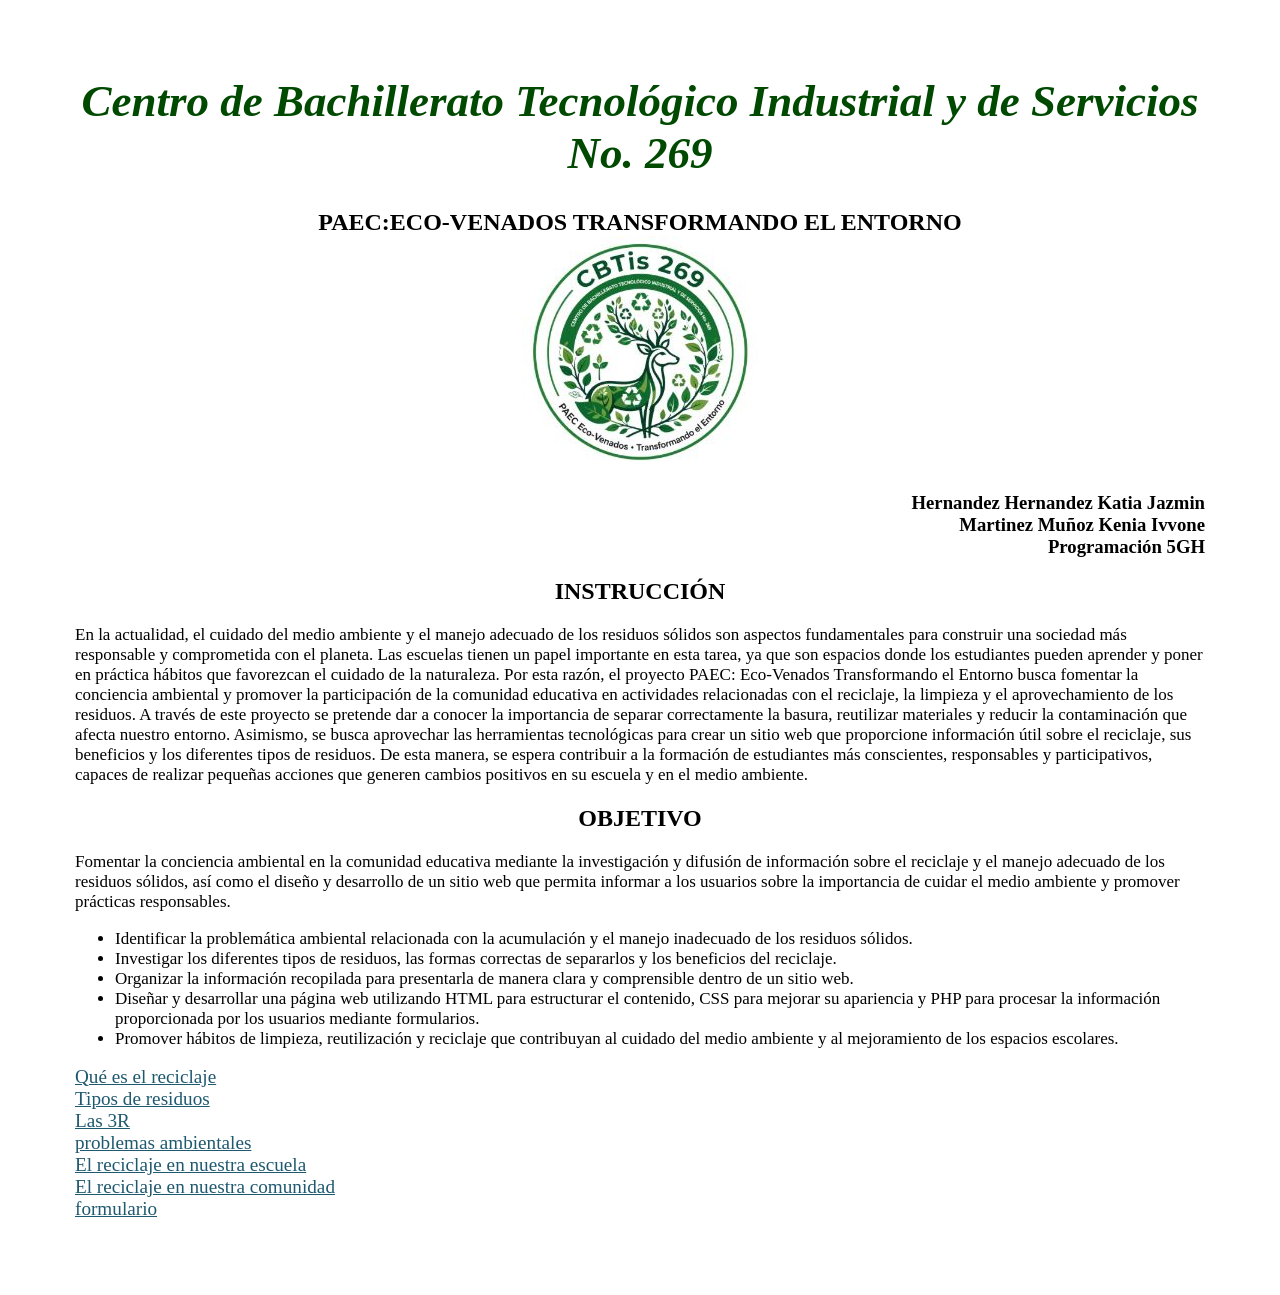
<file: index.html>
<!DOCTYPE html>
<html>
<head>
    <meta charset="UTF-8">
    <title>Document</title>
    <link rel="stylesheet" href="p.css">
</head>
<body>
    <h1>
        Centro de Bachillerato Tecnológico Industrial y de Servicios No. 269<br>
    </h1>
    <h2>
        paec:eco-venados transformando el entorno
        <br>
        <img src="logo.JPG" alt="logo del ctis y el paec" class="imgen">
    </h2>
    <h3>
        hernandez hernandez katia jazmin<br>
        martinez muñoz kenia ivvone<br>
        programación 5GH
    </h3>
    <h2>instrucción</h2>
    <p>
        En la actualidad, el cuidado del medio ambiente y el manejo adecuado de los residuos 
        sólidos son aspectos fundamentales para construir una sociedad más responsable y 
        comprometida con el planeta. Las escuelas tienen un papel importante en esta tarea, 
        ya que son espacios donde los estudiantes pueden aprender y poner en práctica hábitos que 
        favorezcan el cuidado de la naturaleza. Por esta razón, el proyecto PAEC: Eco-Venados 
        Transformando el Entorno busca fomentar la conciencia ambiental y promover la participación 
        de la comunidad educativa en actividades relacionadas con el reciclaje, la limpieza y el 
        aprovechamiento de los residuos.
        A través de este proyecto se pretende dar a conocer la importancia de separar correctamente 
        la basura, reutilizar materiales y reducir la contaminación que afecta nuestro entorno. 
        Asimismo, se busca aprovechar las herramientas tecnológicas para crear un sitio web que 
        proporcione información útil sobre el reciclaje, sus beneficios y los diferentes tipos de 
        residuos. De esta manera, se espera contribuir a la formación de estudiantes más 
        conscientes, responsables y participativos, capaces de realizar pequeñas acciones que 
        generen cambios positivos en su escuela y en el medio ambiente.
    </p>
    <h2>
        objetivo
    </h2>
<p>   
    Fomentar la conciencia ambiental en la comunidad educativa mediante la investigación y difusión de información sobre el reciclaje y el manejo adecuado de los residuos sólidos, así como el diseño y desarrollo de un sitio web que permita informar a los usuarios sobre la importancia de cuidar el medio ambiente y promover prácticas responsables.
    <ul>
    <li>Identificar la problemática ambiental relacionada con la acumulación y el manejo inadecuado de los residuos sólidos.</li>
    <li>Investigar los diferentes tipos de residuos, las formas correctas de separarlos y los beneficios del reciclaje.</li>
    <li>Organizar la información recopilada para presentarla de manera clara y comprensible dentro de un sitio web.</li>
    <li>Diseñar y desarrollar una página web utilizando HTML para estructurar el contenido, CSS para mejorar su apariencia y PHP para procesar la información proporcionada por los usuarios mediante formularios.</li>
    <li>Promover hábitos de limpieza, reutilización y reciclaje que contribuyan al cuidado del medio ambiente y al mejoramiento de los espacios escolares.</li>
    </ul>
</p>

    <a href="que_es_el_resiclaje.html">Qué es el reciclaje</a><br>
    <a href="tipos_de_residuo.html">Tipos de residuos</a><br>
    <a href="las_3R.html">Las 3R</a><br>
    <a href="problema_ambiental.html">problemas ambientales</a><br>
    <a href="el_resiclaje_en_nuestara_escuela.html">El reciclaje en nuestra escuela</a><br>
    <a href="el_resiclaje_en_nuestara_comunidad.html">El reciclaje en nuestra comunidad</a><br>
    <a href="formulario.html">formulario</a>

</body>
</html>
</file>
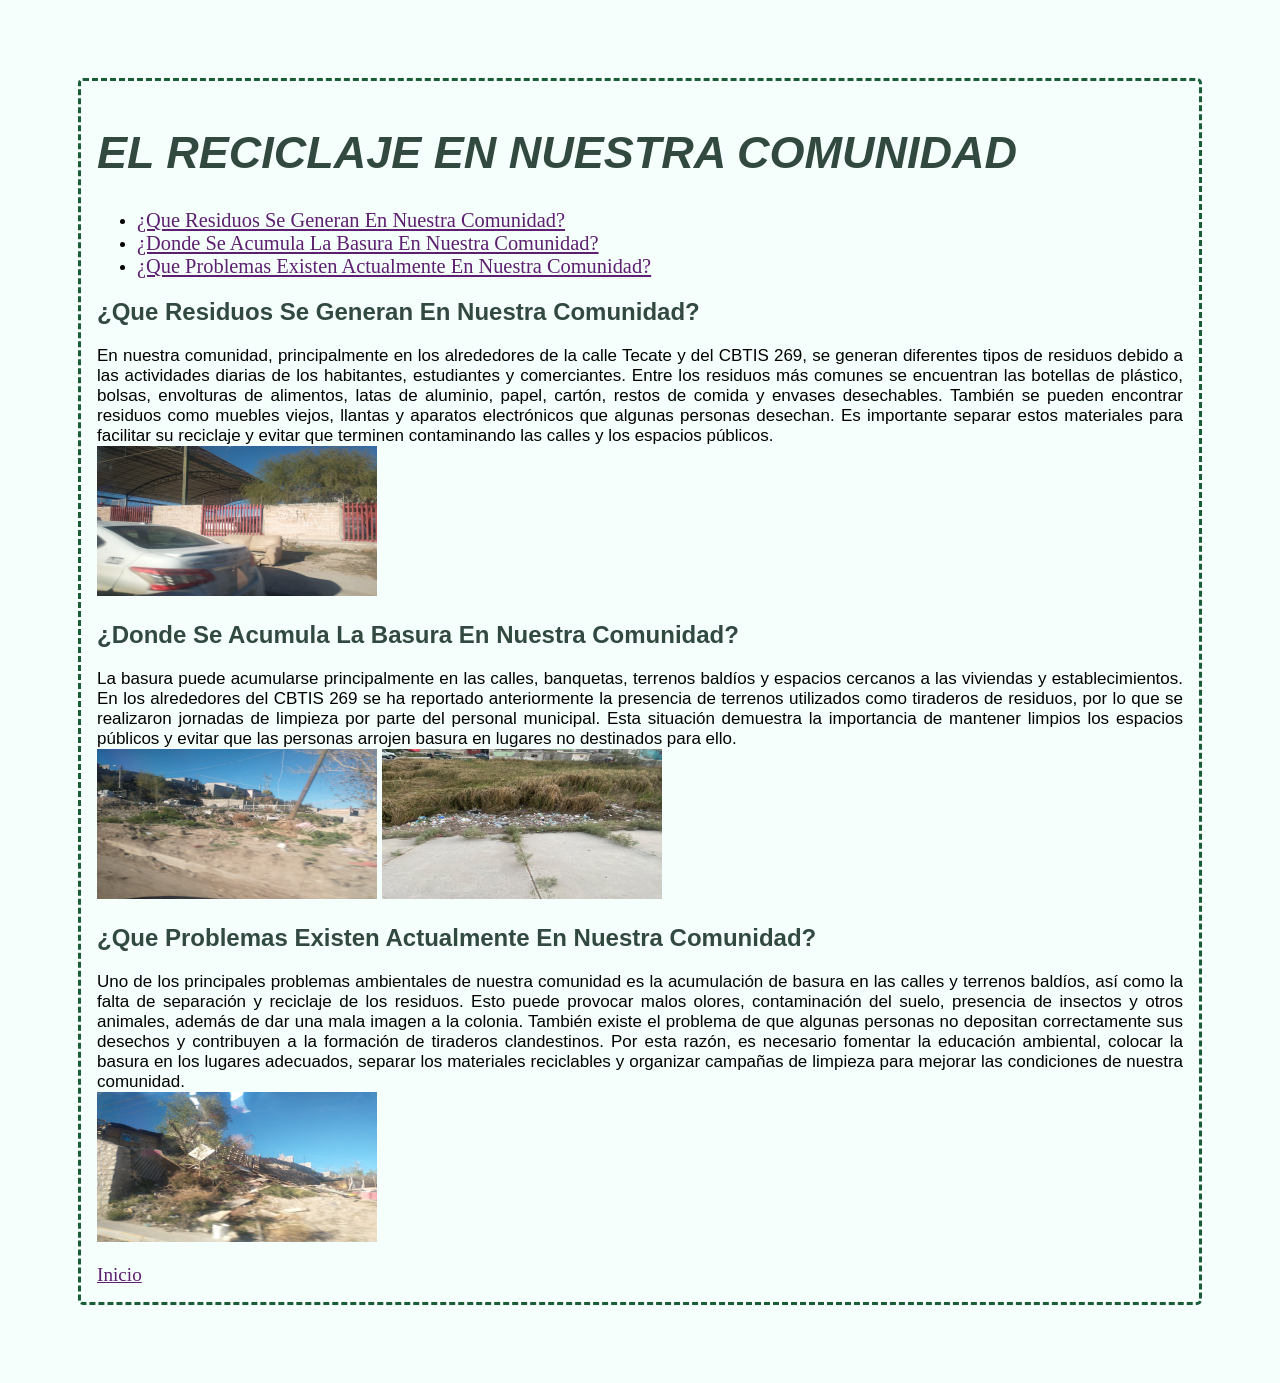
<file: el_resiclaje_en_nuestara_comunidad.html>
<!DOCTYPE html>
<html>
<head>
    <meta charset="UTF-8">
    <title>Document</title>
    <link rel="stylesheet" href="est.css">
</head>
<body>
    <h1>
        el reciclaje en nuestra comunidad
    </h1>
    <ul>
    <li><a href="#¿que residuos se generan en nuestra comunidad?">¿que residuos se generan en nuestra comunidad?</a></li>
    <li><a href="#¿donde se acumula la basura en nuestra comunidad?">¿donde se acumula la basura en nuestra comunidad?</a></li>
    <li><a href="#¿que problemas existen actualmente en nuestra comunidad?">¿que problemas existen actualmente en nuestra comunidad?</a></li>
    </ul>
    <a name="¿que residuos se generan en nuestra comunidad?"></a> 

    <h2>
        ¿que residuos se generan en nuestra comunidad?
    </h2>
    <p>
        En nuestra comunidad, principalmente en los alrededores de la calle Tecate y 
        del CBTIS 269, se generan diferentes tipos de residuos debido a las actividades 
        diarias de los habitantes, estudiantes y comerciantes. Entre los residuos más comunes 
        se encuentran las botellas de plástico, bolsas, envolturas de alimentos, latas de aluminio, 
        papel, cartón, restos de comida y envases desechables. También se pueden encontrar residuos 
        como muebles viejos, llantas y aparatos electrónicos que algunas personas desechan. Es 
        importante separar estos materiales para facilitar su reciclaje y evitar que terminen 
        contaminando las calles y los espacios públicos.<br>
        <img src="e.jpeg" alt="foto de un sillon tirado alado del DGTI" class="escuela">
    </p>
    <a name="¿donde se acumula la basura en nuestra comunidad?"></a> 
    <h2>
        ¿donde se acumula la basura en nuestra comunidad?
    </h2>
    <p>
        La basura puede acumularse principalmente en las calles, banquetas, terrenos baldíos y 
        espacios cercanos a las viviendas y establecimientos. En los alrededores del CBTIS 269 se 
        ha reportado anteriormente la presencia de terrenos utilizados como tiraderos de residuos, por 
        lo que se realizaron jornadas de limpieza por parte del personal municipal. Esta situación 
        demuestra la importancia de mantener limpios los espacios públicos y evitar que las personas 
        arrojen basura en lugares no destinados para ello.<br>
        <img src="c.jpeg" alt="calle de subida al CBTIS" class="calle">
        <img src="monte.jpeg" alt="calle llena de monte y basura" class="calle">
    </p>
    <a name="¿que problemas existen actualmente en nuestra comunidad?"></a> 
    <h2>
        ¿que problemas existen actualmente en nuestra comunidad?
    </h2>
    <p>
        Uno de los principales problemas ambientales de nuestra comunidad es la acumulación de 
        basura en las calles y terrenos baldíos, así como la falta de separación y reciclaje de los 
        residuos. Esto puede provocar malos olores, contaminación del suelo, presencia de insectos y 
        otros animales, además de dar una mala imagen a la colonia. También existe el problema de que 
        algunas personas no depositan correctamente sus desechos y contribuyen a la formación de 
        tiraderos clandestinos. Por esta razón, es necesario fomentar la educación ambiental, colocar 
        la basura en los lugares adecuados, separar los materiales reciclables y organizar campañas de 
        limpieza para mejorar las condiciones de nuestra comunidad.<br>
        <img src="s.jpeg" alt="otra foto de camino hacia el CBTIS" class="call">
    </p>
<a href="index.html">Inicio</a>
</body>
</html>
</file>
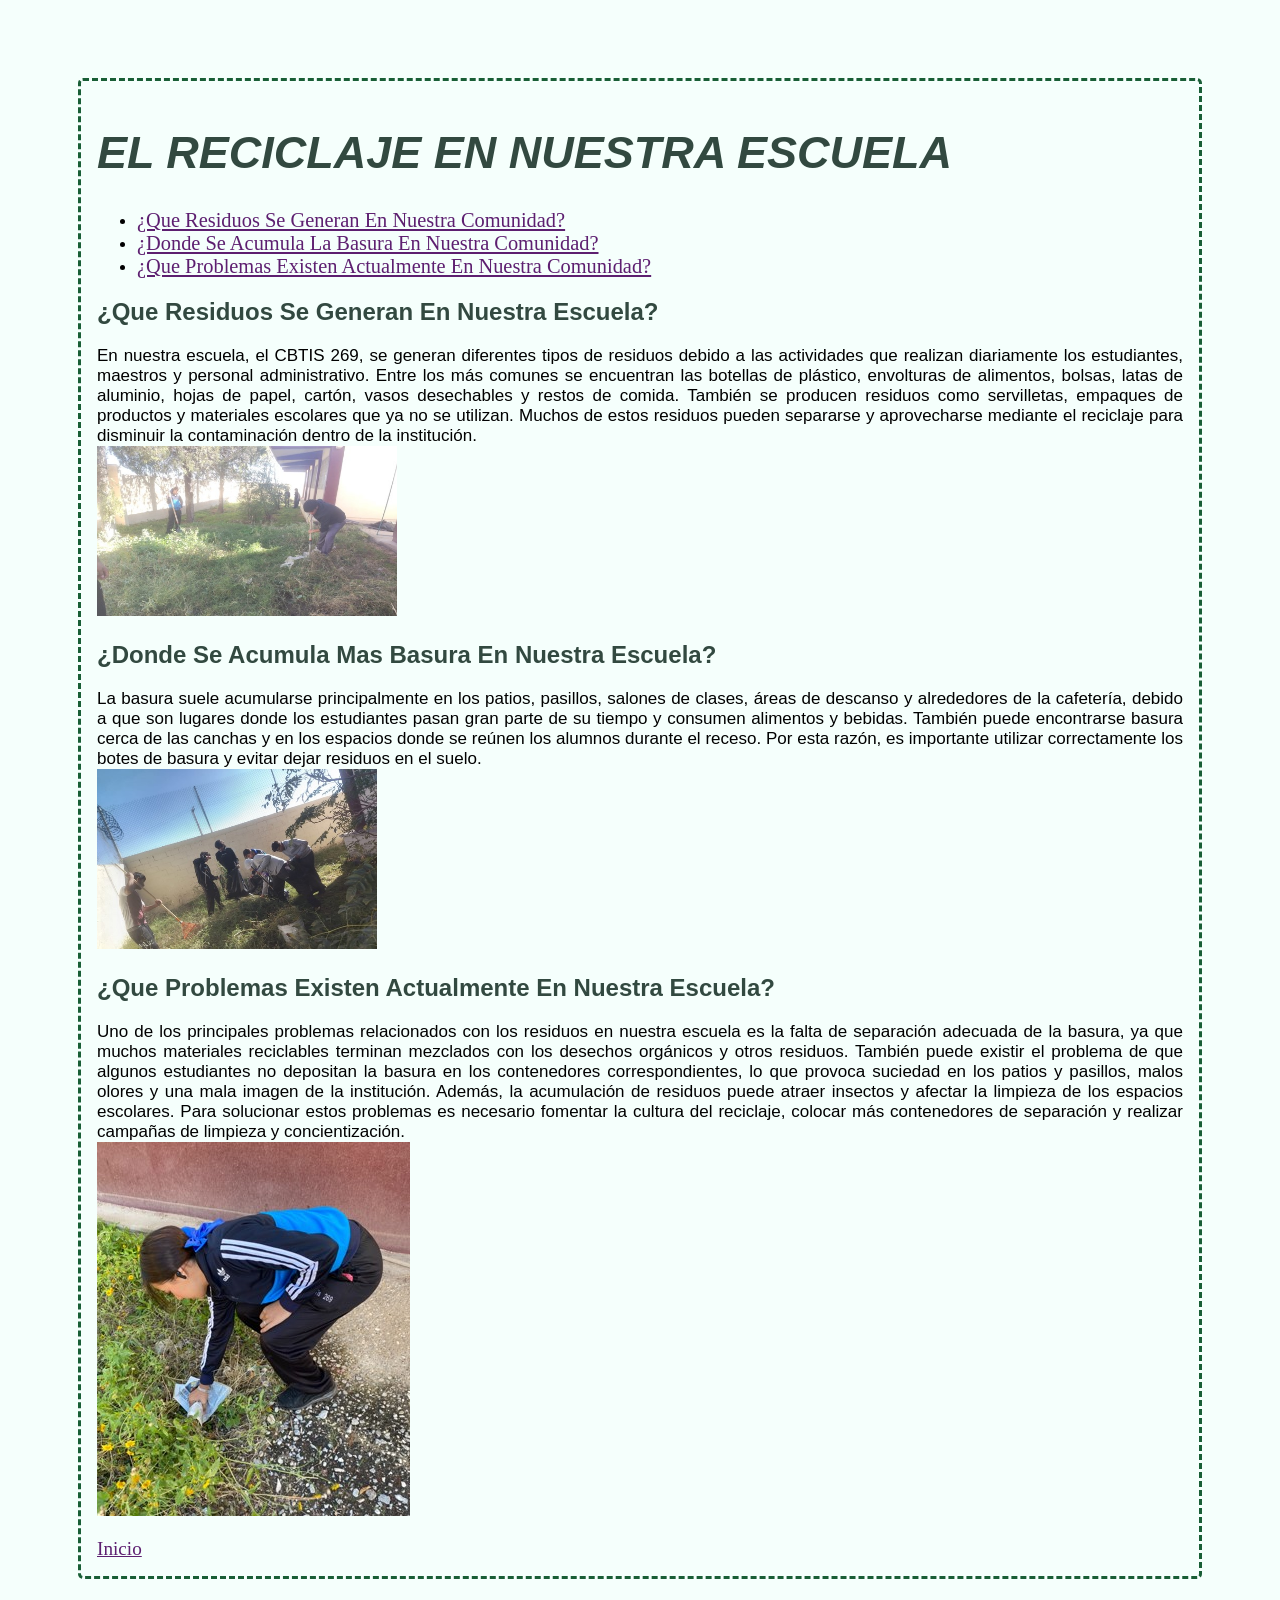
<file: el_resiclaje_en_nuestara_escuela.html>
<!DOCTYPE html>
<html>
<head>
    <meta charset="UTF-8">
    <title>Document</title>
    <link rel="stylesheet" href="est.css">
</head>
<body>
    <h1>
        el reciclaje en nuestra escuela
    </h1>
    <ul>
    <li><a href="#¿que residuos se generan en nuestra escuela?">¿que residuos se generan en nuestra comunidad?</a></li>
    <li><a href="#¿donde se acumula mas basura en nuestra escuela?">¿donde se acumula la basura en nuestra comunidad?</a></li>
    <li><a href="#¿que problemas existen actualmente en nuestra escuela?">¿que problemas existen actualmente en nuestra comunidad?</a></li>
    </ul>
    <a name="¿que residuos se generan en nuestra escuela?"></a> 
    <h2>
        ¿que residuos se generan en nuestra escuela?
    </h2>
    <p>
        En nuestra escuela, el CBTIS 269, se generan diferentes tipos de residuos debido a las 
        actividades que realizan diariamente los estudiantes, maestros y personal administrativo. 
        Entre los más comunes se encuentran las botellas de plástico, envolturas de alimentos, bolsas, 
        latas de aluminio, hojas de papel, cartón, vasos desechables y restos de comida. También se 
        producen residuos como servilletas, empaques de productos y materiales escolares que ya no se 
        utilizan. Muchos de estos residuos pueden separarse y aprovecharse mediante el reciclaje para 
        disminuir la contaminación dentro de la institución.<br>
        <img src="katia.jpg" alt="dos personas en la secndaria 7 recojiendo basura" class="katia"><br>
    </p>
    <a name="¿donde se acumula mas basura en nuestra escuela?"></a> 
    <h2>
        ¿donde se acumula mas basura en nuestra escuela?
    </h2>
    <p>
        La basura suele acumularse principalmente en los patios, pasillos, salones de clases, áreas 
        de descanso y alrededores de la cafetería, debido a que son lugares donde los estudiantes 
        pasan gran parte de su tiempo y consumen alimentos y bebidas. También puede encontrarse 
        basura cerca de las canchas y en los espacios donde se reúnen los alumnos durante el receso. 
        Por esta razón, es importante utilizar correctamente los botes de basura y evitar dejar 
        residuos en el suelo.<br>
        <img src="kati.jpg" alt="grupo de personas en la secndaria 7 recojiendo basura" class="kati"><br>
    </p>
    <a name="¿que problemas existen actualmente en nuestra escuela?"></a> 
    <h2>
        ¿que problemas existen actualmente en nuestra escuela?
    </h2>
    <p>
        Uno de los principales problemas relacionados con los residuos en nuestra escuela es la 
        falta de separación adecuada de la basura, ya que muchos materiales reciclables terminan 
        mezclados con los desechos orgánicos y otros residuos. También puede existir el problema 
        de que algunos estudiantes no depositan la basura en los contenedores correspondientes, 
        lo que provoca suciedad en los patios y pasillos, malos olores y una mala imagen de la 
        institución. Además, la acumulación de residuos puede atraer insectos y afectar la limpieza 
        de los espacios escolares. Para solucionar estos problemas es necesario fomentar la cultura 
        del reciclaje, colocar más contenedores de separación y realizar campañas de limpieza y 
        concientización.<br>
        <img src="kat.jpg" alt="femina agachada recojuendo basura" class="kat"><br>
    </p>
    <!--incluir fotografias o evidencias-->
<a href="index.html">Inicio</a>
</body>
</html>
</file>
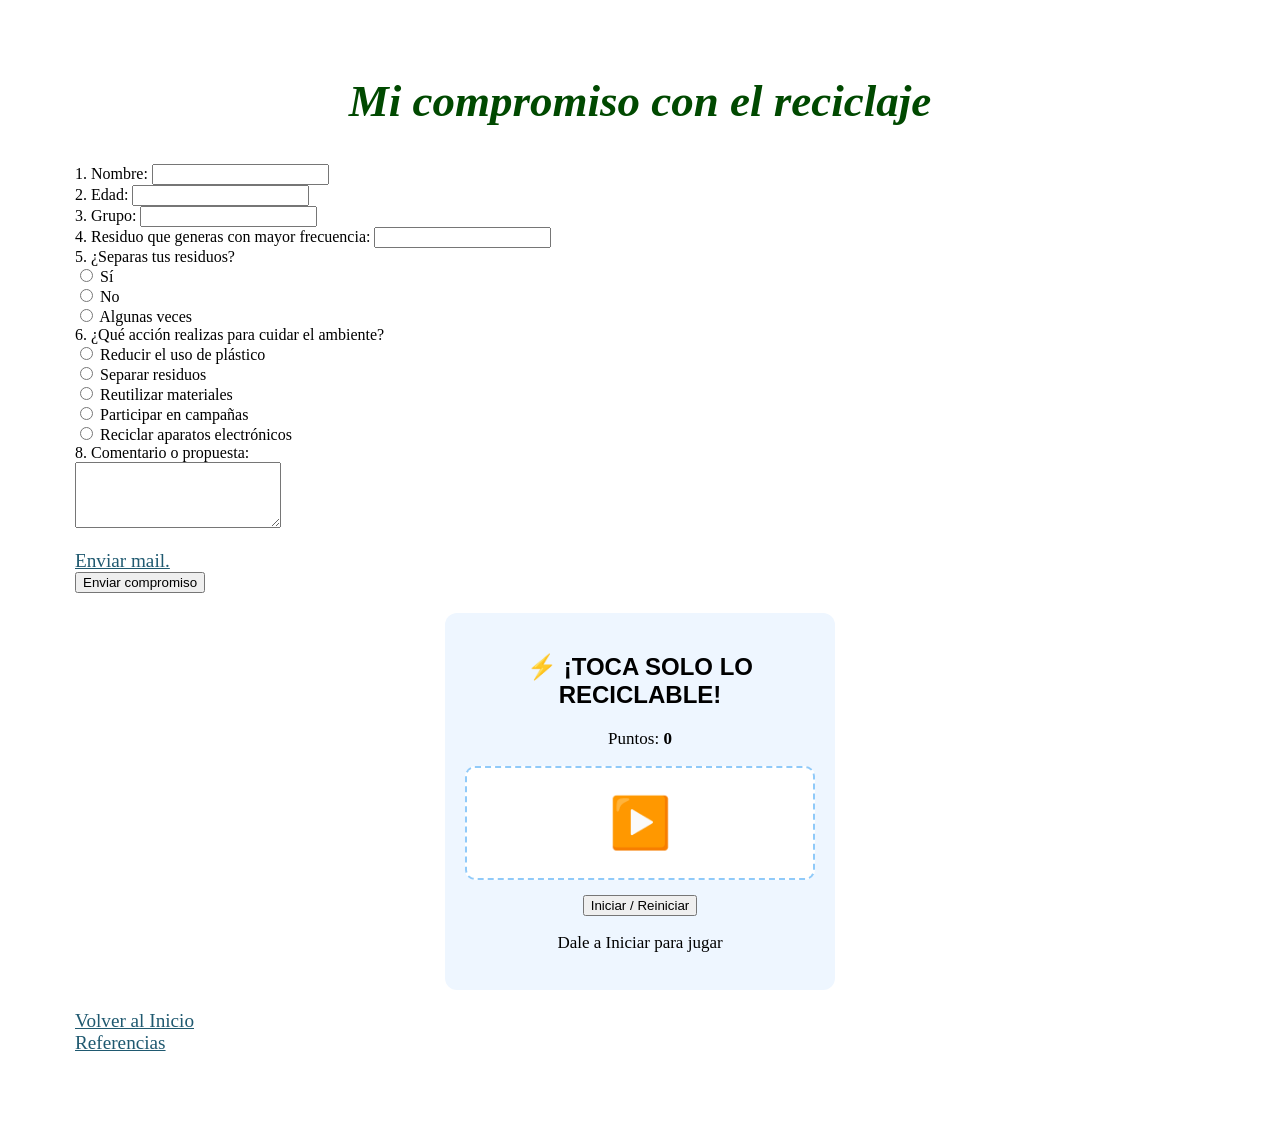
<file: formulario.html>
<!DOCTYPE html>
<html lang="es">
<head>
    <meta charset="UTF-8">
    <meta name="viewport" content="width=device-width, initial-scale=1.0">
    <title>Mi compromiso con el reciclaje - Formulario</title>
    <link rel="stylesheet" href="p.css">
</head>
<body>
      <section class="form-container">
        <h1>Mi compromiso con el reciclaje</h1>
          <form action="resultado.html" method="GET">
        
                
          <label for="nombre">1. Nombre:</label>
          <input type="text" id="nombre" name="nombre" required><br>
          <label for="edad">2. Edad:</label>
          <input type="number" id="edad" name="edad" required><br>
          <label for="grupo">3. Grupo:</label>
          <input type="text" id="grupo" name="grupo" required><br>
          <label for="residuo_frecuente">4. Residuo que generas con mayor frecuencia:</label>
          <input type="text" id="residuo_frecuente" name="residuo_frecuente" required><br>
          <label>5. ¿Separas tus residuos?</label>
            <div class="radio-group">
            <input type="radio" id="sep_si" name="separas" value="Sí" required> <label for="sep_si">Sí</label><br>
            <input type="radio" id="sep_no" name="separas" value="No"> <label for="sep_no">No</label><br>
            <input type="radio" id="sep_algunas" name="separas" value="Algunas veces"> <label for="sep_algunas">Algunas veces</label>
            </div>
            <label>6. ¿Qué acción realizas para cuidar el ambiente?</label>
            <div class="radio-group">
                <input type="radio" id="accion_1" name="accion" value="Reducir el uso de plástico" required> <label for="accion_1">Reducir el uso de plástico</label><br>
                <input type="radio" id="accion_2" name="accion" value="Separar residuos"> <label for="accion_2">Separar residuos</label><br>
                <input type="radio" id="accion_3" name="accion" value="Reutilizar materiales"> <label for="accion_3">Reutilizar materiales</label><br>
                <input type="radio" id="accion_4" name="accion" value="Participar en campañas"> <label for="accion_4">Participar en campañas</label><br>
                <input type="radio" id="accion_5" name="accion" value="Reciclar aparatos electrónicos"> <label for="accion_5">Reciclar aparatos electrónicos</label>
            </div>
            <label for="comentario">8. Comentario o propuesta:</label><br>
            <textarea id="comentario" name="comentario" rows="4"></textarea><br><br>   
                <a href="mailto:hkatia634@gmail.com">Enviar mail.</a> <br> 
                <button type="submit" class="btn-enviar">Enviar compromiso</button>
        </form>
      </section>

<div class="caza-reciclaje">
  <h2>⚡ ¡Toca solo lo RECICLABLE!</h2>
  <p>Puntos: <strong id="pts-caza">0</strong></p>

  <div id="zona-juego">
    <span id="objetivo" onclick="atrapar()">▶️</span>
  </div>

  <button onclick="iniciarCaza()">Iniciar / Reiniciar</button>
  <p id="estado-caza">Dale a Iniciar para jugar</p>
</div>
<script>
  const cosas = [
    { emoji: "🧴", reciclable: true },
    { emoji: "🍌", reciclable: false },
    { emoji: "📦", reciclable: true },
    { emoji: "🍎", reciclable: false },
    { emoji: "🥫", reciclable: true },
    { emoji: "🍕", reciclable: false }
  ];

  let ptsCaza = 0;
  let actualCaza = null;
  let reloj = null;

  function iniciarCaza() {
    ptsCaza = 0;
    document.getElementById("pts-caza").innerText = ptsCaza;
    document.getElementById("estado-caza").innerText = "¡Rápido, toca los reciclables!";
    
    clearInterval(reloj);
    cambiarObjeto();
    reloj = setInterval(cambiarObjeto, 1100); 
  }

  function cambiarObjeto() {
    actualCaza = cosas[Math.floor(Math.random() * cosas.length)];
    document.getElementById("objetivo").innerText = actualCaza.emoji;
  }

  function atrapar() {
    if (!actualCaza) return;
    if (actualCaza.reciclable) {
      ptsCaza++;
      document.getElementById("estado-caza").innerText = "¡Bien! +1 ♻️";
    } else {
      ptsCaza--;
      document.getElementById("estado-caza").innerText = "¡Eso es orgánico! -1 ❌";
    }
    document.getElementById("pts-caza").innerText = ptsCaza;
    cambiarObjeto(); 
  }
</script>

<a href="index.html">Volver al Inicio</a><br>
<a href="referencias_APA.html">Referencias</a>



</body>
</html>
</file>
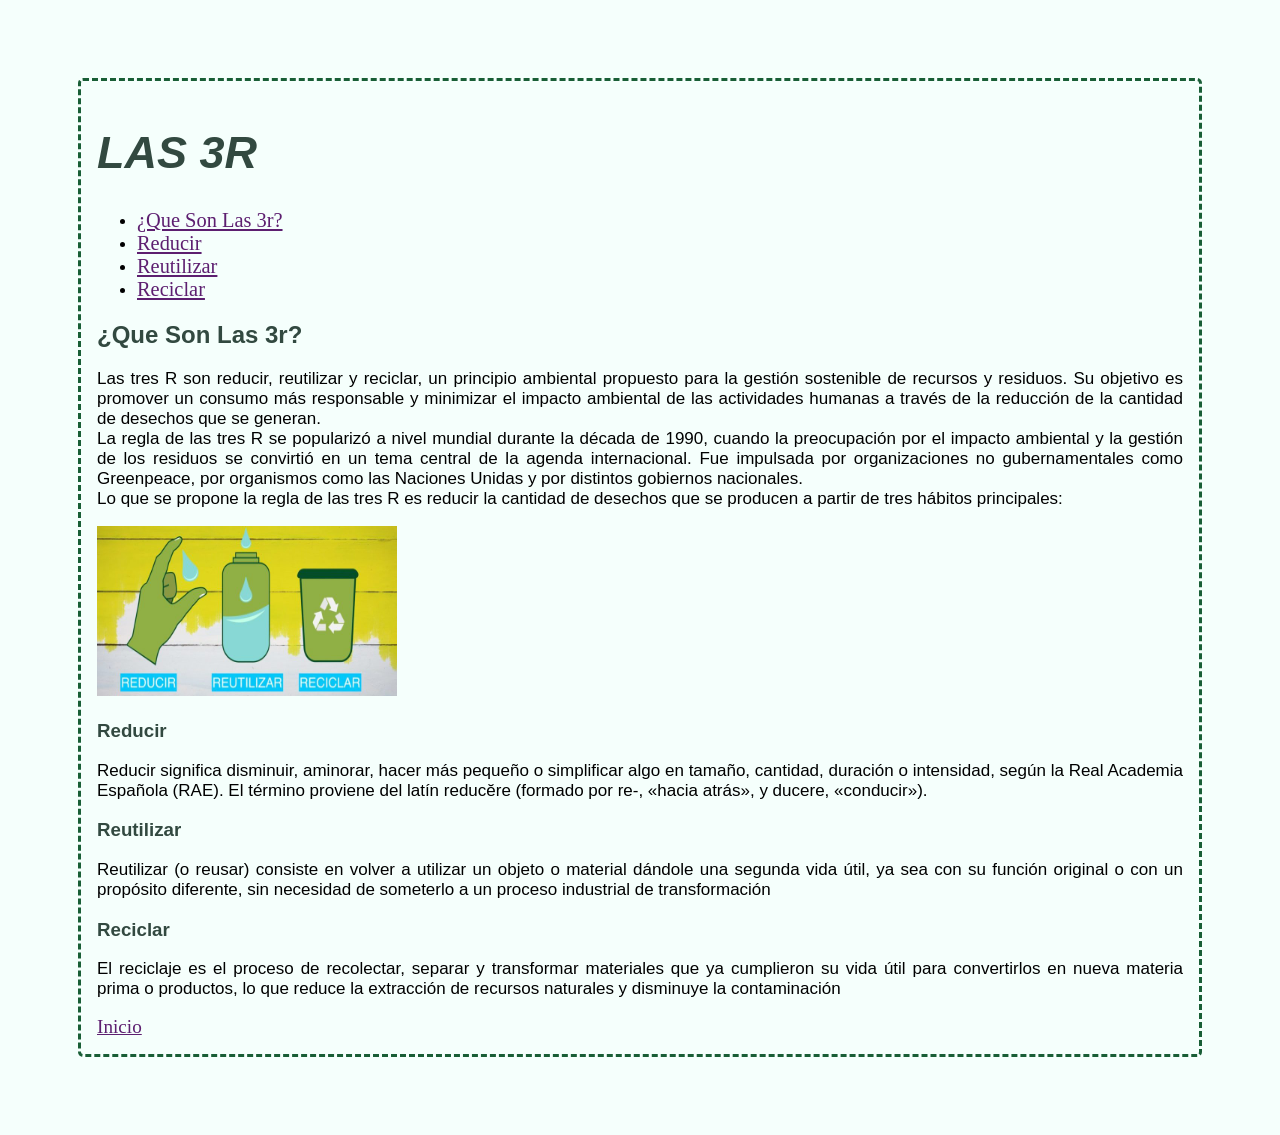
<file: las_3R.html>
<!DOCTYPE html>
<html>
<head>
    <meta charset="UTF-8">
    <title>Document</title>
    <link rel="stylesheet" href="est.css">
</head>
<body>
    <h1>
        las 3R
    </h1>
    <ul>
    <li><a href="#¿que son las 3r?">¿que son las 3r?</a></li>
    <li><a href="#reducir">reducir</a></li>
    <li><a href="#reutilizar">reutilizar</a></li>
    <li><a href="#reciclar">reciclar</a></li>
    <a name="¿que son las 3r?"></a></li>
    </ul>
    <h2>
        ¿que son las 3r?
    </h2>
    
    <p>
        Las tres R son reducir, reutilizar y reciclar, un principio ambiental propuesto para 
        la gestión sostenible de recursos y residuos. Su objetivo es promover un consumo más 
        responsable y minimizar el impacto ambiental de las actividades humanas a través de la reducción de 
        la cantidad de desechos que se generan. <br>
        La regla de las tres R se popularizó a nivel mundial durante la década de 1990, cuando la 
        preocupación por el impacto ambiental y la gestión de los residuos se convirtió en un tema 
        central de la agenda internacional. Fue impulsada por organizaciones no gubernamentales como 
        Greenpeace, por organismos como las Naciones Unidas y por distintos gobiernos nacionales. <br>
        Lo que se propone la regla de las tres R es reducir la cantidad de desechos que se producen 
        a partir de tres hábitos principales:<br>
    </p>
    <img src="las3r.jpg" alt="imagen de las 3r" class="las3r">
    <a name="reducir"></a>
    <h3>
        reducir
    </h3>
    <p>
        Reducir significa disminuir, aminorar, hacer más pequeño o simplificar algo en tamaño, 
        cantidad, duración o intensidad, según la Real Academia Española (RAE). El término 
        proviene del latín reducĕre (formado por re-, «hacia atrás», y ducere, «conducir»).
    </p>
    <a name="reutilizar"></a>
    <h3>
        reutilizar
    </h3>
    <p>
        Reutilizar (o reusar) consiste en volver a utilizar un objeto o material dándole una 
        segunda vida útil, ya sea con su función original o con un propósito diferente, sin 
        necesidad de someterlo a un proceso industrial de transformación
    </p>
    <a name="reciclar"></a>
    <h3>
        reciclar
    </h3>
    <p>
        El reciclaje es el proceso de recolectar, separar y transformar materiales que ya 
        cumplieron su vida útil para convertirlos en nueva materia prima o productos, lo que 
        reduce la extracción de recursos naturales y disminuye la contaminación
    </p>
    <a href="index.html">Inicio</a>
</body>
</html>
</file>
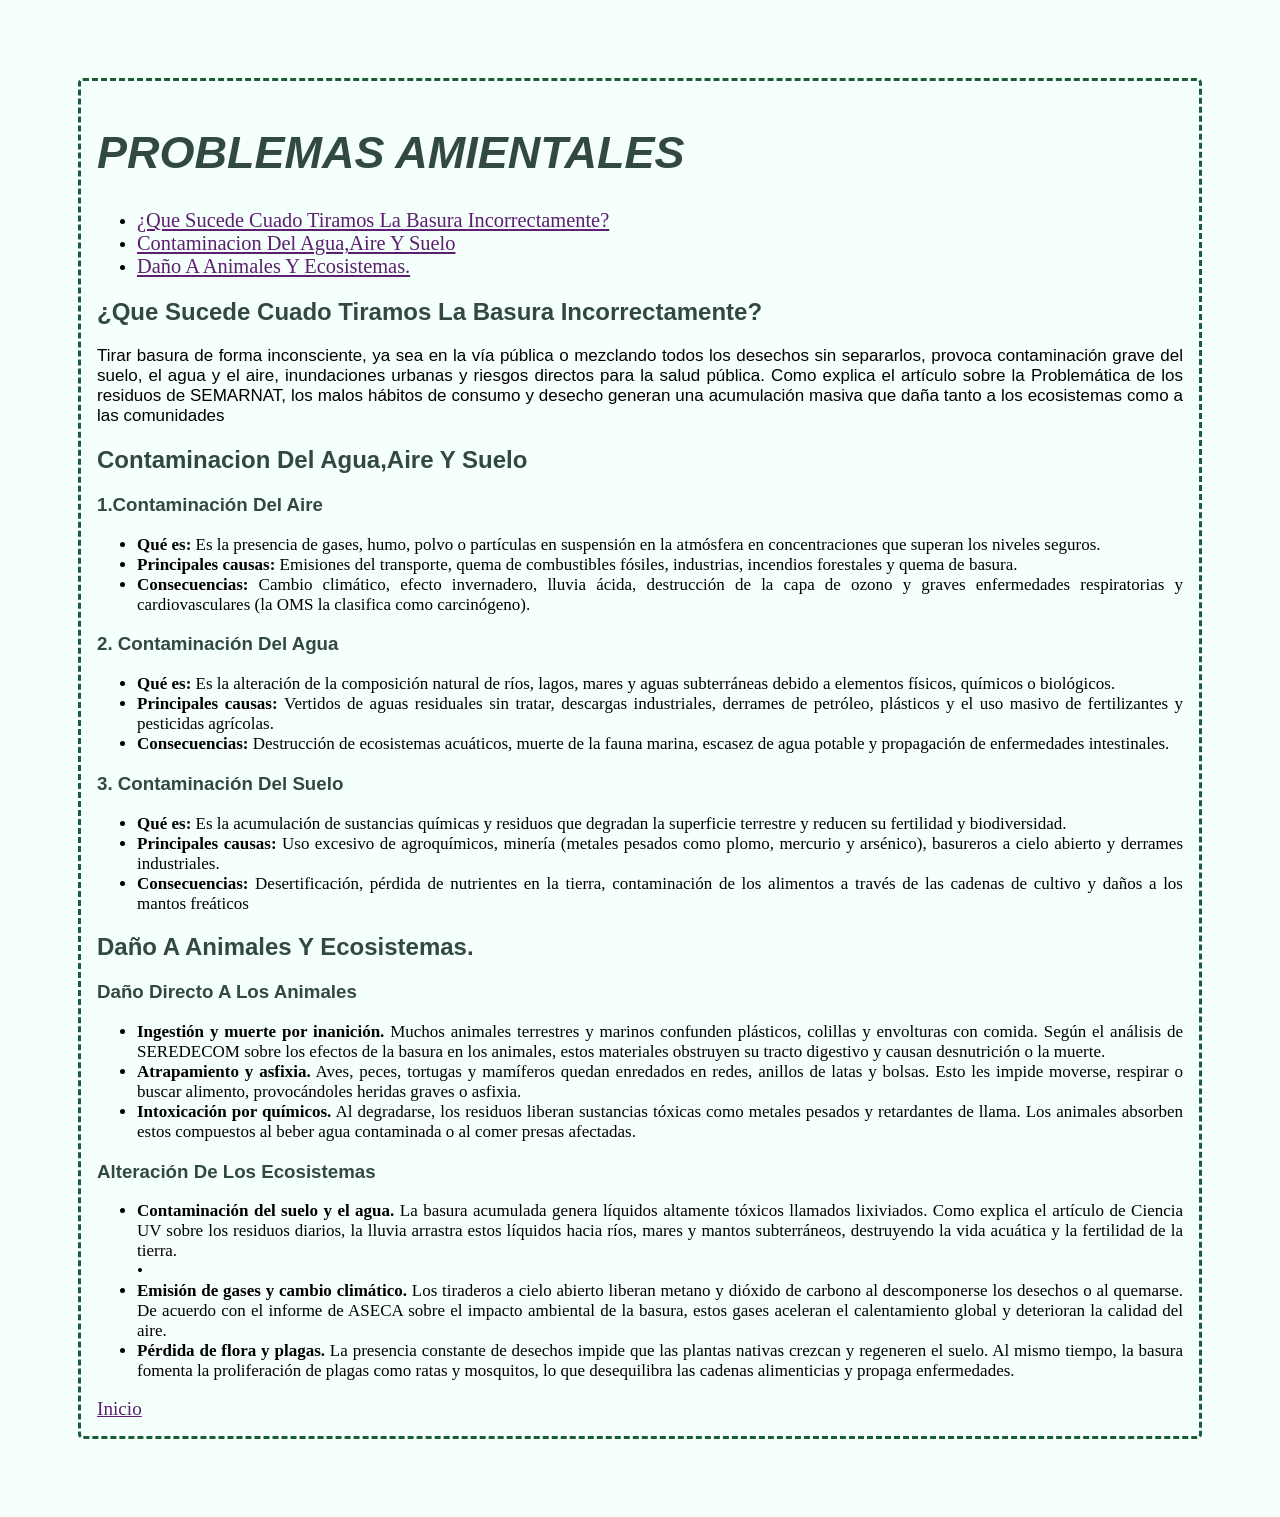
<file: problema_ambiental.html>
<!DOCTYPE html>
<html>
<head>
    <meta charset="UTF-8">
    <title>Document</title>
    <link rel="stylesheet" href="est.css">
</head>
<body>
    <h1>
        problemas amientales
    </h1>
    <ul>
        <li><a href="#¿que sucede cuado tiramos la basura incorrectamente?">¿que sucede cuado tiramos la basura incorrectamente?</a></li>
        <li><a href="#contaminacion del agua,aire y suelo">contaminacion del agua,aire y suelo</a></li>
        <li><a href="#daño a animales y ecosistemas.">daño a animales y ecosistemas.</a></li>
    </ul>
    <a name="¿que sucede cuado tiramos la basura incorrectamente?"></a>
    <h2>
        ¿que sucede cuado tiramos la basura incorrectamente?
    </h2>
    <p>
        Tirar basura de forma inconsciente, ya sea en la vía pública o mezclando 
        todos los desechos sin separarlos, provoca contaminación grave del suelo, 
        el agua y el aire, inundaciones urbanas y riesgos directos para la salud pública. 
        Como explica el artículo sobre la Problemática de los residuos de SEMARNAT, los malos 
        hábitos de consumo y desecho generan una acumulación masiva que daña tanto a los 
        ecosistemas como a las comunidades
    </p>
    <a name="contaminacion del agua,aire y suelo"></a>
    <h2>
        contaminacion del agua,aire y suelo
    </h2>
<h3>1.Contaminación del Aire</h3>
<ul>
<li> <strong>Qué es: </strong>	 Es la presencia de gases, humo, polvo o partículas 
    en suspensión en la atmósfera en concentraciones que superan los niveles seguros. </li>
<li> <strong>Principales causas: </strong>	 Emisiones del transporte, quema de 
    combustibles fósiles, industrias, incendios forestales y quema de basura. </li>
<li> <strong>Consecuencias: </strong> Cambio climático, efecto invernadero, lluvia 
    ácida, destrucción de la capa de ozono y graves enfermedades respiratorias y 
    cardiovasculares (la OMS la clasifica como carcinógeno). </li>
    </ul>
<h3>2. Contaminación del Agua</h3>

<ul>
<li> <strong>Qué es: </strong>Es la alteración de la composición natural de ríos, 
    lagos, mares y aguas subterráneas debido a elementos físicos, químicos o biológicos. </li>
<li> <strong>Principales causas: </strong>Vertidos de aguas residuales sin tratar, 
    descargas industriales, derrames de petróleo, plásticos y el uso masivo de 
    fertilizantes y pesticidas agrícolas. </li>
<li> <strong>Consecuencias: </strong>Destrucción de ecosistemas acuáticos, muerte de 
    la fauna marina, escasez de agua potable y propagación de enfermedades intestinales. </li>
    </ul>
<h3>3. Contaminación del Suelo</h3>
<ul>
<li> <strong>Qué es: </strong>Es la acumulación de sustancias químicas y residuos que 
    degradan la superficie terrestre y reducen su fertilidad y biodiversidad. </li>
<li> <strong>Principales causas: </strong>Uso excesivo de agroquímicos, minería (metales 
    pesados como plomo, mercurio y arsénico), basureros a cielo abierto y derrames 
    industriales. </li>
<li> <strong>Consecuencias: </strong>Desertificación, pérdida de nutrientes en la tierra, 
    contaminación de los alimentos a través de las cadenas de cultivo y daños a los mantos freáticos</li>
</ul>
<a name="daño a animales y ecosistemas."></a>
    <h2>
        daño a animales y ecosistemas.
    </h2>
<h3>Daño directo a los animales</h3>
<ul>
<li><strong>Ingestión y muerte por inanición.</strong> Muchos animales terrestres y marinos 
    confunden plásticos, colillas y envolturas con comida. Según el análisis de 
    SEREDECOM sobre los efectos de la basura en los animales, estos materiales obstruyen 
    su tracto digestivo y causan desnutrición o la muerte.</li>
<li><strong>Atrapamiento y asfixia.</strong> Aves, peces, tortugas y mamíferos quedan enredados 
    en redes, anillos de latas y bolsas. Esto les impide moverse, respirar o buscar 
    alimento, provocándoles heridas graves o asfixia.</li>
<li><strong>Intoxicación por químicos.</strong> Al degradarse, los residuos liberan sustancias 
    tóxicas como metales pesados y retardantes de llama. Los animales absorben estos 
    compuestos al beber agua contaminada o al comer presas afectadas.</li>
</ul>
<h3>Alteración de los ecosistemas</h3>
<ul>
<li><strong>Contaminación del suelo y el agua.</strong> La basura acumulada genera líquidos 
    altamente tóxicos llamados lixiviados. Como explica el artículo de Ciencia UV sobre 
    los residuos diarios, la lluvia arrastra estos líquidos hacia ríos, mares y mantos 
    subterráneos, destruyendo la vida acuática y la fertilidad de la tierra.</li>
•<li><strong>Emisión de gases y cambio climático.</strong> Los tiraderos a cielo abierto liberan 
    metano y dióxido de carbono al descomponerse los desechos o al quemarse. De acuerdo 
    con el informe de ASECA sobre el impacto ambiental de la basura, estos gases aceleran 
    el calentamiento global y deterioran la calidad del aire.</li>
<li><strong>Pérdida de flora y plagas.</strong> La presencia constante de desechos impide que las 
    plantas nativas crezcan y regeneren el suelo. Al mismo tiempo, la basura fomenta la 
    proliferación de plagas como ratas y mosquitos, lo que desequilibra las cadenas 
    alimenticias y propaga enfermedades.</li>
</ul>


    
    <a href="index.html">Inicio</a>
</body>
</html>
</file>
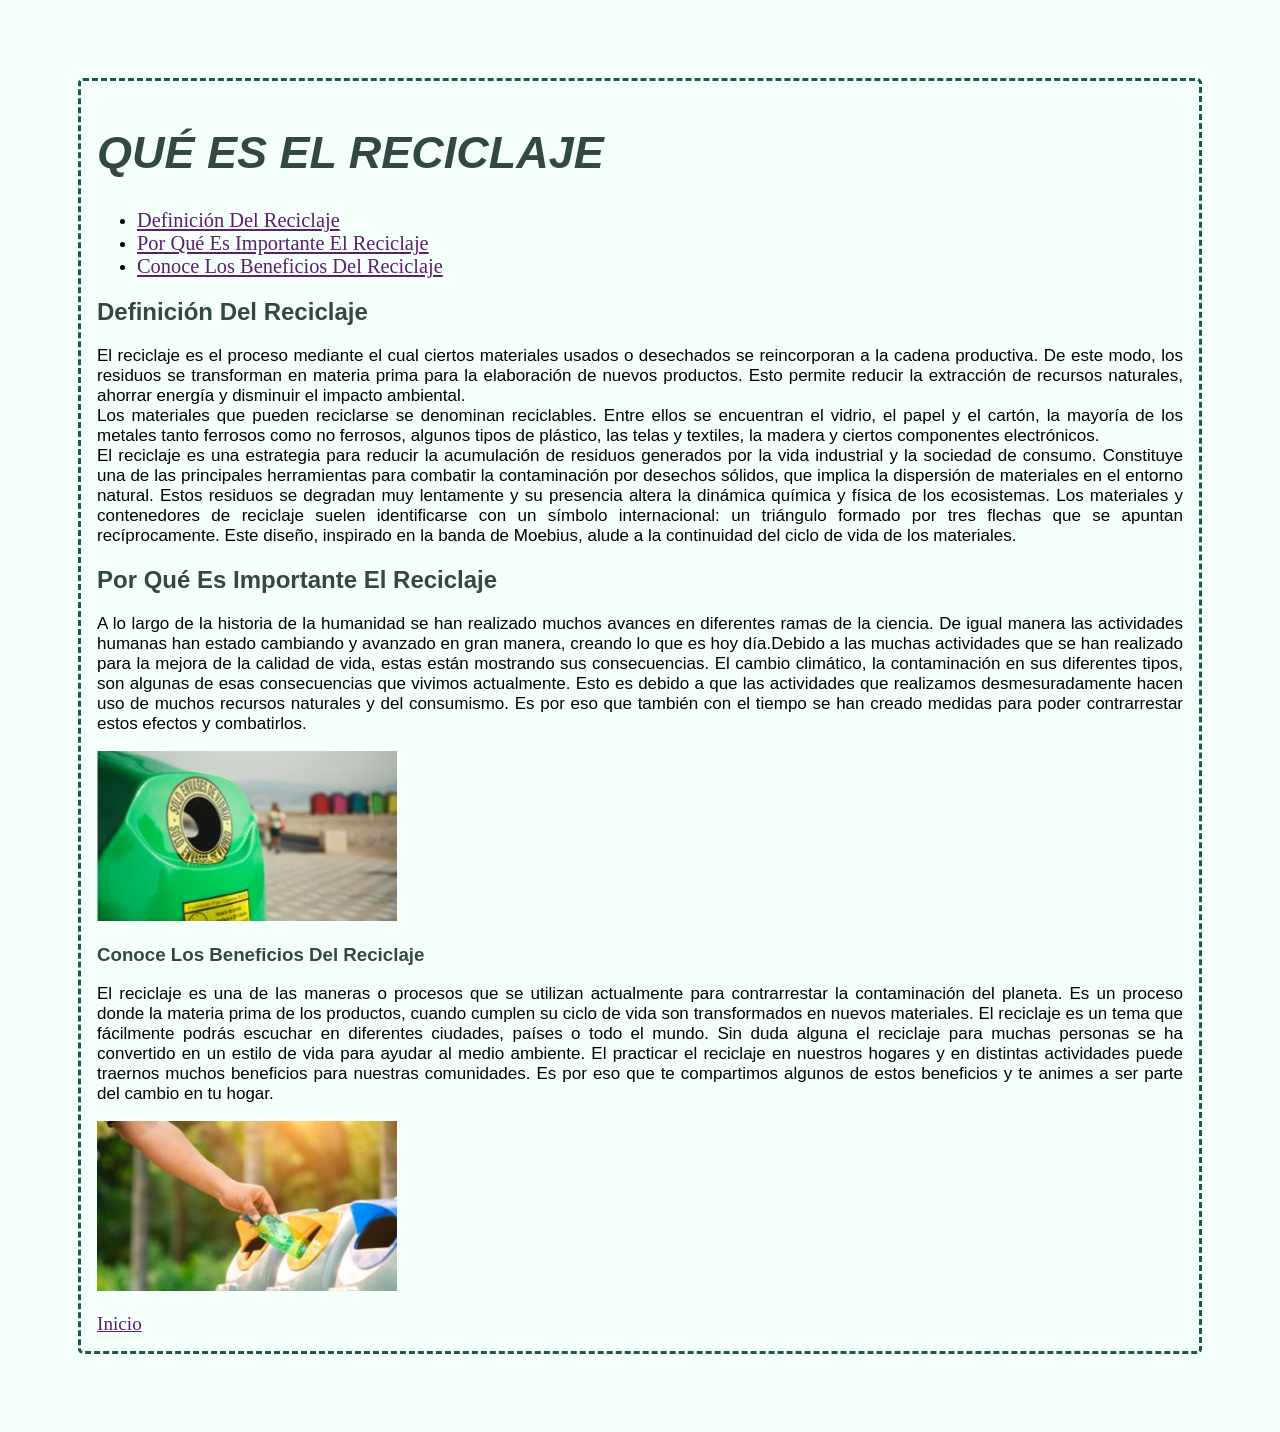
<file: que_es_el_resiclaje.html>
<!DOCTYPE html>
<html>
<head>
    <meta charset="UTF-8">
    <title>Document</title>
    <link rel="stylesheet" href="est.css">
</head>
<body>
    <h1>
        qué es el reciclaje
    </h1>
    <ul>
        <li><a href="#definición del reciclaje">definición del reciclaje</a></li>
        <li><a href="#por qué es importante el reciclaje">por qué es importante el reciclaje</a></li>
        <li><a href="#Conoce los beneficios del reciclaje">Conoce los beneficios del reciclaje</a></li>
    </ul>
    <a name="definición del reciclaje"></a>
    <h2>
        definición del reciclaje
    </h2>
    <p>El reciclaje es el proceso mediante el cual ciertos materiales usados o 
        desechados se reincorporan a la cadena productiva. De este modo, los 
        residuos se transforman en materia prima para la elaboración de nuevos 
        productos. Esto permite reducir la extracción de recursos naturales, 
        ahorrar energía y disminuir el impacto ambiental. <br>
    Los materiales que pueden reciclarse se denominan reciclables. Entre ellos 
    se encuentran el vidrio, el papel y el cartón, la mayoría de los metales tanto 
    ferrosos como no ferrosos, algunos tipos de plástico, las telas y textiles, la 
    madera y ciertos componentes electrónicos. <br>
    El reciclaje es una estrategia para reducir la acumulación de residuos generados 
    por la vida industrial y la sociedad de consumo. Constituye una de las principales 
    herramientas para combatir la contaminación por desechos sólidos, que implica la 
    dispersión de materiales en el entorno natural. Estos residuos se degradan muy 
    lentamente y su presencia altera la dinámica química y física de los ecosistemas.
    Los materiales y contenedores de reciclaje suelen identificarse con un símbolo 
    internacional: un triángulo formado por tres flechas que se apuntan recíprocamente. 
    Este diseño, inspirado en la banda de Moebius, alude a la continuidad del ciclo de 
    vida de los materiales. <br>
</p>
<a name="por qué es importante el reciclaje"></a>
    <h2>
        por qué es importante el reciclaje
    </h2>
    <p>
        A lo largo de la historia de la humanidad se han realizado muchos avances en 
        diferentes ramas de la ciencia. De igual manera las actividades humanas han 
        estado cambiando y avanzado en gran manera, creando lo que es hoy día.Debido 
        a las muchas actividades que se han realizado para la mejora de la calidad de 
        vida, estas están mostrando sus consecuencias. El cambio climático, la 
        contaminación en sus diferentes tipos, son algunas de esas consecuencias 
        que vivimos actualmente. Esto es debido a que las actividades que realizamos 
        desmesuradamente hacen uso de muchos recursos naturales y del consumismo. 
        Es por eso que también con el tiempo se han creado medidas para poder 
        contrarrestar estos efectos y combatirlos. 
    </p>
    <img src="resiclaje.PNG" alt="el_resiclaje" class="fo"><br>
    <a name="Conoce los beneficios del reciclaje"></a>
    <h3>Conoce los beneficios del reciclaje</h3>
    <p>El reciclaje es una de las maneras o procesos que se utilizan actualmente 
        para contrarrestar la contaminación del planeta. Es un proceso donde la 
        materia prima de los productos, cuando cumplen su ciclo de vida son 
        transformados en nuevos materiales. El reciclaje es un tema que fácilmente 
        podrás escuchar en diferentes ciudades, países o todo el mundo. Sin duda 
        alguna el reciclaje para muchas personas se ha convertido en un estilo de 
        vida para ayudar al medio ambiente. El practicar el reciclaje en nuestros 
        hogares y en distintas actividades puede traernos muchos beneficios para 
        nuestras comunidades. Es por eso que te compartimos algunos de estos 
        beneficios y te animes a ser parte del cambio en tu hogar. </p>

    <img src="otra.PNG" alt="otra-foto-del-resiclaje" class="fo"><br><br>
    <a href="index.html">Inicio</a>
</body>
</html>
</file>
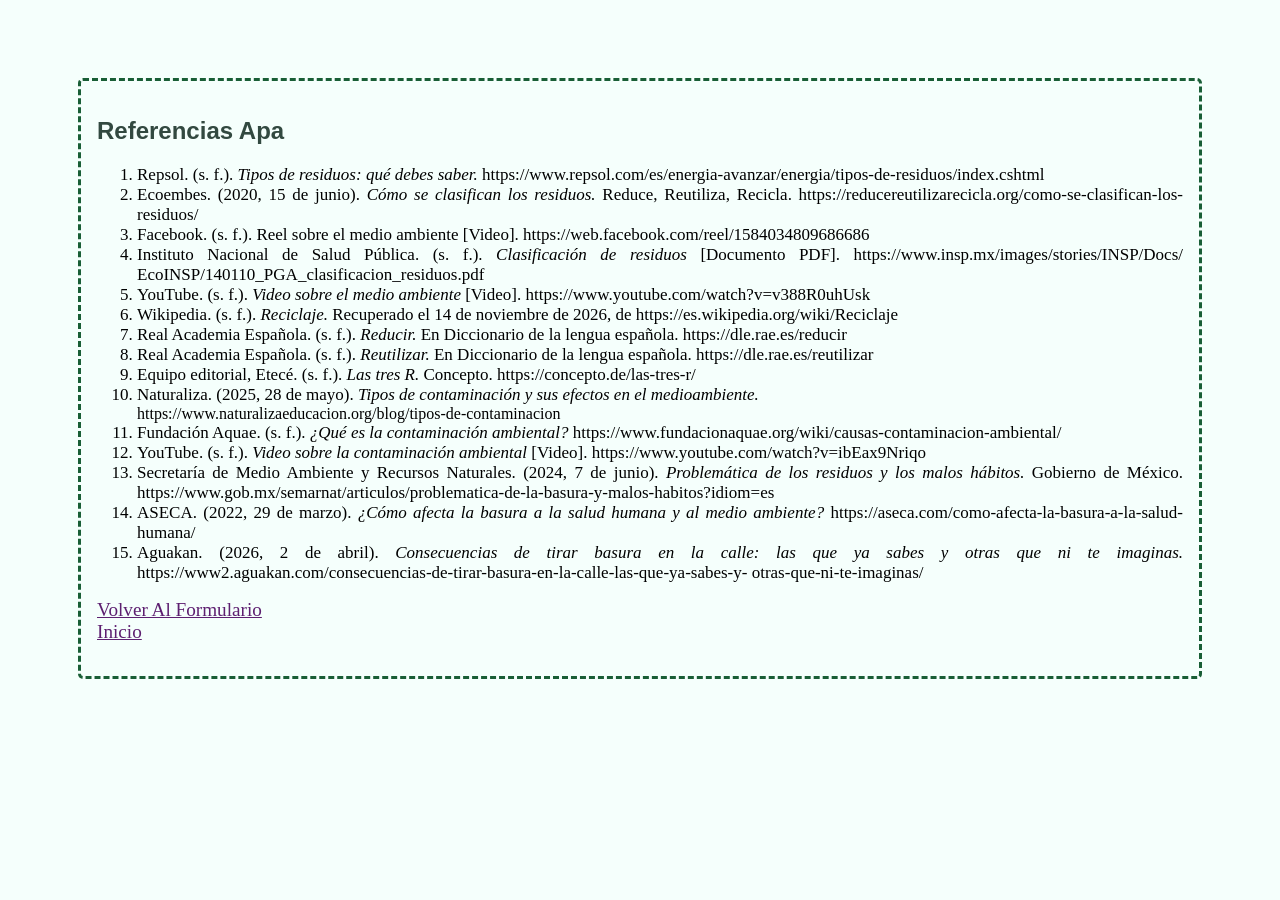
<file: referencias_APA.html>
<!DOCTYPE html>
<html>
<head>
    <meta charset="UTF-8">
    <title>Document</title>
    <link rel="stylesheet" href="est.css">
</head>
<body>
    <h2>
        referencias apa
    </h2>
    <p>
        <ol>
        <li>Repsol. (s. f.). <em> Tipos de residuos: qué debes saber. </em> 
            https://www.repsol.com/es/energia-avanzar/energia/tipos-de-residuos/index.cshtml </li>
        <li>Ecoembes. (2020, 15 de junio). <em> Cómo se clasifican los residuos. </em>
            Reduce, Reutiliza, Recicla. https://reducereutilizarecicla.org/como-se-clasifican-los-residuos/ </li>
        <li>Facebook. (s. f.). Reel sobre el medio ambiente </em> [Video]. 
            https://web.facebook.com/reel/1584034809686686 </li>
        <li>Instituto Nacional de Salud Pública. (s. f.). <em> Clasificación de residuos </em> 
            [Documento PDF]. https://www.insp.mx/images/stories/INSP/Docs/
            EcoINSP/140110_PGA_clasificacion_residuos.pdf </li>
        <li>YouTube. (s. f.). <em> Video sobre el medio ambiente </em> [Video]. 
            https://www.youtube.com/watch?v=v388R0uhUsk </li>
        <li>Wikipedia. (s. f.). <em> Reciclaje. </em>  Recuperado el 14 de noviembre de 2026, de 
            https://es.wikipedia.org/wiki/Reciclaje </li>
        <li>Real Academia Española. (s. f.). <em>  Reducir. </em> En Diccionario de la lengua española. 
            https://dle.rae.es/reducir </li>
        <li>Real Academia Española. (s. f.). <em> Reutilizar. </em>  En Diccionario de la lengua española. 
            https://dle.rae.es/reutilizar </li>
        <li>Equipo editorial, Etecé. (s. f.). <em> Las tres R. </em>  Concepto. 
            https://concepto.de/las-tres-r/ </li>
        <li>Naturaliza. (2025, 28 de mayo). <em> Tipos de contaminación y sus efectos en el medioambiente. </em></li>
        </em> https://www.naturalizaeducacion.org/blog/tipos-de-contaminacion </li>
        <li>Fundación Aquae. (s. f.). <em>¿Qué es la contaminación ambiental? </em> 
            https://www.fundacionaquae.org/wiki/causas-contaminacion-ambiental/ </li>
        <li>YouTube. (s. f.). <em>  Video sobre la contaminación ambiental </em>  [Video]. 
            https://www.youtube.com/watch?v=ibEax9Nriqo </li>
        <li>Secretaría de Medio Ambiente y Recursos Naturales. (2024, 7 de junio). <em>  
            Problemática de los residuos y los malos hábitos. </em>  Gobierno de México. 
            https://www.gob.mx/semarnat/articulos/problematica-de-la-basura-y-malos-habitos?idiom=es </li>
        <li>ASECA. (2022, 29 de marzo). <em>¿Cómo afecta la basura a la salud humana y al medio 
            ambiente? </em>  https://aseca.com/como-afecta-la-basura-a-la-salud-humana/ </li>
        <li>Aguakan. (2026, 2 de abril). <em> Consecuencias de tirar basura en la calle: las que 
            ya sabes y otras que ni te imaginas. </em>  
            https://www2.aguakan.com/consecuencias-de-tirar-basura-en-la-calle-las-que-ya-sabes-y-
            otras-que-ni-te-imaginas/</li>
    </ol>

        <a href="formulario.html">Volver al Formulario</a><br>
        <a href="index.html">Inicio</a>
    </p>
</body>
</html>
</file>
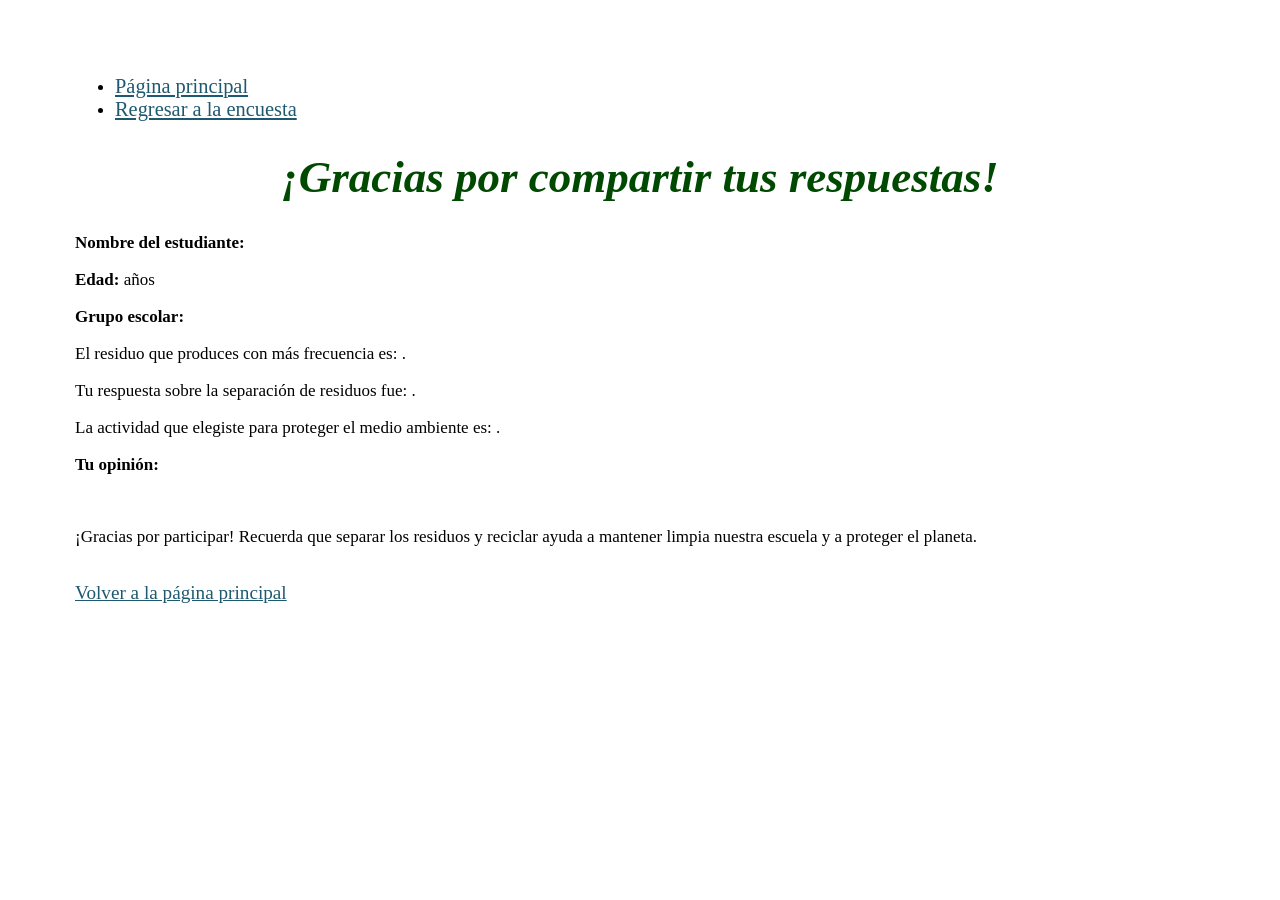
<file: resultado.html>
<!DOCTYPE html>
<html lang="es">
<head>
    <meta charset="UTF-8">
    <title>Resultados de la Encuesta</title>
    <link rel="stylesheet" href="p.css">
</head>

<body>
    <header>
        <nav>
            <ul>
                <li><a href="index.html">Página principal</a></li>
                <li><a href="formulario.html">Regresar a la encuesta</a></li>
            </ul>
        </nav>
    </header>

    <main class="resultado-container">
        <h1>¡Gracias por compartir tus respuestas!</h1>

        <div class="card-resultado">

            <p><strong>Nombre del estudiante:</strong>
                <span id="nombre"></span>
            </p>

            <p><strong>Edad:</strong>
                <span id="edad"></span> años
            </p>

            <p><strong>Grupo escolar:</strong>
                <span id="grupo"></span>
            </p>

            <p>El residuo que produces con más frecuencia es:
                <strong id="residuo"></strong>.
            </p>

            <p>Tu respuesta sobre la separación de residuos fue:
                <strong id="separas"></strong>.
            </p>

            <p>La actividad que elegiste para proteger el medio ambiente es:
                <strong id="accion"></strong>.
            </p>

            <p><strong>Tu opinión:</strong>
                <span id="comentario"></span>
            </p>

            <br>

            <p class="destacado">
                ¡Gracias por participar! Recuerda que separar los residuos
                y reciclar ayuda a mantener limpia nuestra escuela
                y a proteger el planeta.
            </p>

        </div>

        <br>

        <a href="index.html" class="btn-volver">
            Volver a la página principal
        </a>

    </main>

    <script>
        const parametros = new URLSearchParams(window.location.search);

        document.getElementById("nombre").textContent = parametros.get("nombre");
        document.getElementById("edad").textContent = parametros.get("edad");
        document.getElementById("grupo").textContent = parametros.get("grupo");
        document.getElementById("residuo").textContent = parametros.get("residuo_frecuente");
        document.getElementById("separas").textContent = parametros.get("separas");
        document.getElementById("accion").textContent = parametros.get("accion");
        document.getElementById("comentario").textContent = parametros.get("comentario");
    </script>

</body>
</html>
</file>
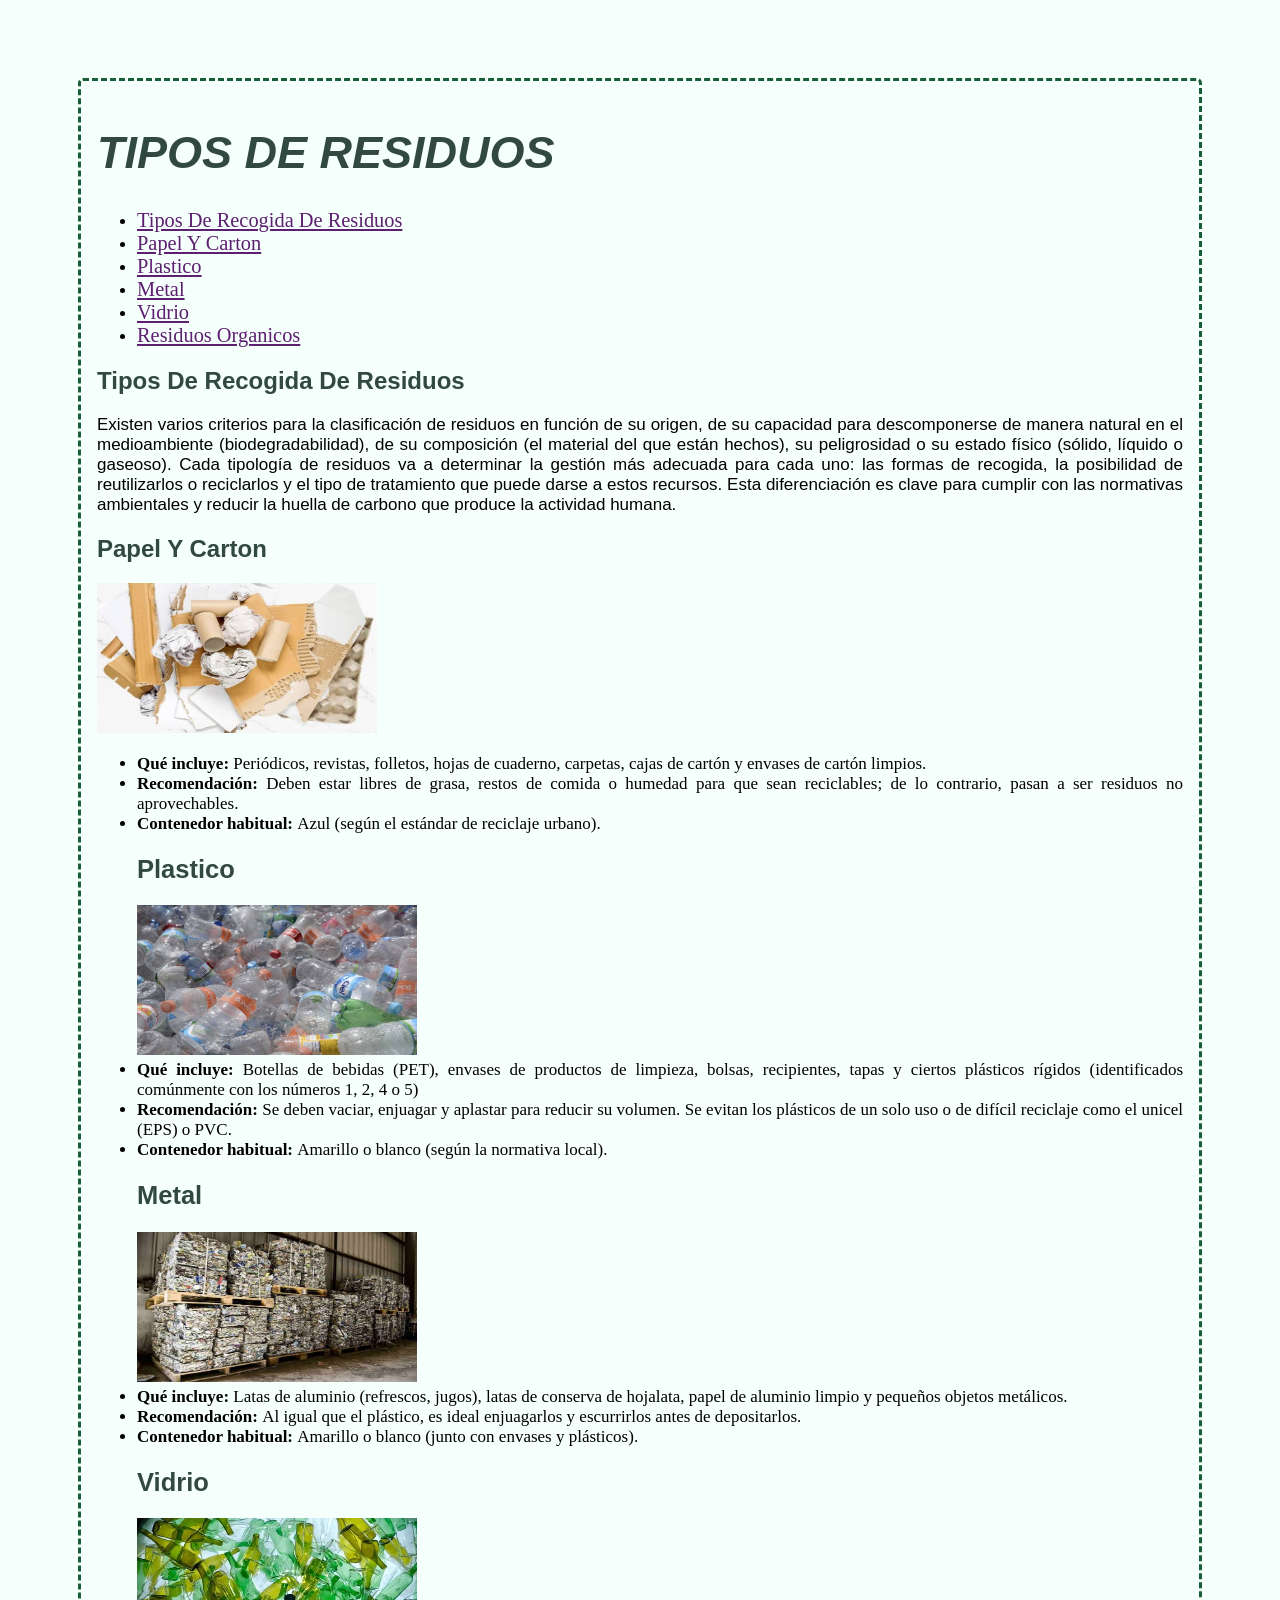
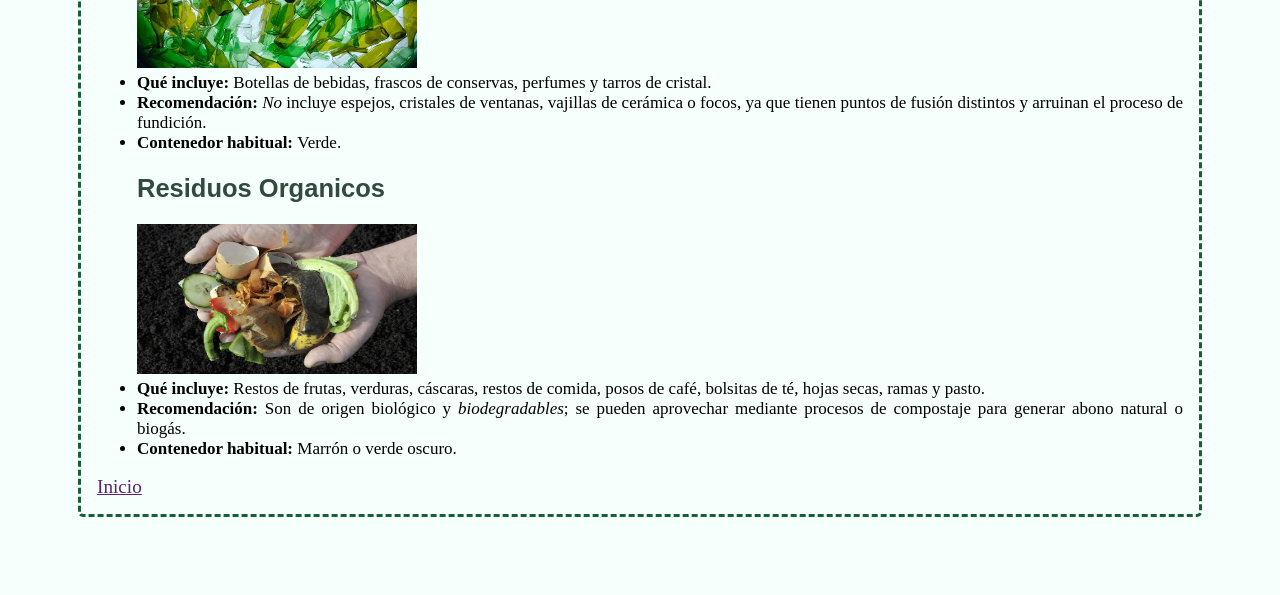
<file: tipos_de_residuo.html>
<!DOCTYPE html>
<html>
<head>
    <meta charset="UTF-8">
    <title>Document</title>
    <link rel="stylesheet" href="est.css">
</head>
<body>
    <h1>
        tipos de residuos
    </h1>
    <ul>
        <li><a href="#Tipos de recogida de residuos">Tipos de recogida de residuos</a></li>
        <li><a href="#papel y carton">papel y carton</a></li>
        <li><a href="#plastico">plastico</a></li>
        <li><a href="#metal">metal</a></li>
        <li><a href="#vidrio">vidrio</a></li>
        <li><a href="#residuos organicos">residuos organicos</a></li>
        
    </ul>
    <a name="Tipos de recogida de residuos"></a>
    <h2>
        Tipos de recogida de residuos
    </h2>
    <p>Existen varios criterios para la clasificación de residuos en función de su 
    origen, de su capacidad para descomponerse de manera natural en el medioambiente 
    (biodegradabilidad), de su composición (el material del que están hechos), su 
    peligrosidad o su estado físico (sólido, líquido o gaseoso).

    Cada tipología de residuos va a determinar la gestión más adecuada para cada uno: 
    las formas de recogida, la posibilidad de reutilizarlos o reciclarlos y el tipo de 
    tratamiento que puede darse a estos recursos. Esta diferenciación es clave para 
    cumplir con las normativas ambientales y reducir la huella de carbono que produce 
    la actividad humana.</p>
    <!--ejemplos e ilustarciones-->
    <a name="papel y carton"></a>
    <h2>
        papel y carton
    </h2>
        <img src="papel.jfif" alt="foto de papely carton" class="pap">
    <ul>
    <li><strong>  Qué incluye: </strong>   Periódicos, revistas, folletos, hojas de 
        cuaderno, carpetas, cajas de cartón y envases de cartón limpios. </li>
    <li><strong>  Recomendación: </strong>  Deben estar libres de grasa, restos de 
        comida o humedad para que sean reciclables; de lo contrario, pasan a ser 
        residuos no aprovechables. </li>
    <li><strong>  Contenedor habitual: </strong>  Azul (según el estándar de reciclaje urbano). </li>  
    <a name="plastico"></a>
    <h2>
        plastico
    </h2>
        <img src="plastico.jfif" alt="imagen de plastico" class="plas">
    <li><strong>  Qué incluye: </strong>  Botellas de bebidas (PET), envases de productos 
        de limpieza, bolsas, recipientes, tapas y ciertos plásticos rígidos (identificados 
        comúnmente con los números 1, 2, 4 o 5) </li>
    <li><strong>  Recomendación: </strong>   Se deben vaciar, enjuagar y aplastar para 
        reducir su volumen. Se evitan los plásticos de un solo uso o de difícil reciclaje 
        como el unicel (EPS) o PVC. </li>
    <li><strong>  Contenedor habitual: </strong>  Amarillo o blanco (según la normativa local). </li>
    <a name="metal"></a>
    <h2>
        metal
    </h2>
        <img src="metal.jfif" alt="imagen de metal" class="met">
    <li><strong>  Qué incluye: </strong>  Latas de aluminio (refrescos, jugos), latas de 
        conserva de hojalata, papel de aluminio limpio y pequeños objetos metálicos. </li>
    <li><strong>  Recomendación: </strong>  Al igual que el plástico, es ideal enjuagarlos 
    y escurrirlos antes de depositarlos. </li>
    <li><strong>  Contenedor habitual: </strong>   Amarillo o blanco (junto con envases y plásticos). </li>
    <a name="vidrio"></a>
    <h2>
        vidrio
    </h2>
        <img src="vidrio.jfif" alt="imagen de vidrio" class="vidr">
    <li><strong>  Qué incluye: </strong>  Botellas de bebidas, frascos de conservas, perfumes 
        y tarros de cristal. </li>
    <li><strong>  Recomendación: </strong>  <em>No</em> incluye espejos, cristales de ventanas, 
        vajillas de cerámica o focos, ya que tienen puntos de fusión distintos y arruinan el proceso de fundición. </li>
    <li><strong>  Contenedor habitual: </strong>   Verde. </li>
    <a name="residuos organicos"></a>
    <h2>
        residuos organicos
    </h2>
        <img src="organicos.jfif" alt="imagen de resiclaje organicos" class="org">
    <li><strong>  Qué incluye: </strong>   Restos de frutas, verduras, cáscaras, restos de 
        comida, posos de café, bolsitas de té, hojas secas, ramas y pasto. </li>
    <li><strong>  Recomendación: </strong>   Son de origen biológico y <em>biodegradables</em>; 
        se pueden aprovechar mediante procesos de compostaje para generar abono natural o biogás. </li>
    <li><strong>  Contenedor habitual: </strong>   Marrón o verde oscuro. </li>
</ul>
</p>
<a href="index.html">Inicio</a>
</body>
</html>
</file>
<file: p.css>
h1{
    font-family: Georgia, 'Times New Roman', Times, serif;
    font-size: 45px;
    font-weight:200%;
    font-style: oblique;
    text-align: center;
    text-transform: none;
    color: #004900;
}
h2{
    text-transform: uppercase;
    text-align: center;
}
h3{
    text-transform: capitalize;
    text-align: right;
}
body{
    margin:75px;
    /*background-color: #f1c0ff;*/
}

a{
    color:#1f5970;
    font-size: larger;
}
p, li{
 font-family:Cambria, Cochin, Georgia, Times, 'Times New Roman', serif;
 font-size: 17px;
}

  .caza-reciclaje {
    text-align: center;
    background: #eef6ff;
    padding: 20px;
    border-radius: 12px;
    max-width: 350px;
    margin: 20px auto;
    font-family: sans-serif;
  }
  #zona-juego {
    height: 110px;
    display: flex;
    align-items: center;
    justify-content: center;
    background: #fff;
    border: 2px dashed #90caf9;
    border-radius: 10px;
    margin: 15px 0;
  }
  #objetivo {
    font-size: 50px;
    cursor: pointer;
    user-select: none;
    transition: transform 0.1s;
  }
  #objetivo:active { transform: scale(0.85); }

textarea{
min-height:50px;
max-height:80px;/*altura*/
min-width:200px;
max-width:300px;/*anchura*/
}
</file>
<file: est.css>
h1{
    font-size: 45px;
    font-weight:200%;
    font-style: oblique;
    text-transform: uppercase;
}
h2,h3{
    text-transform: capitalize;
}
h1,h2,h3{
    text-align: left;
    color: rgb(50, 73, 64);
}
h1,h3,h2,p{
    font-family:Arial, Helvetica, sans-serif;
}
p,li,ul{
    font-size:17px ;
    text-align: justify;
    word-spacing: 19%;
    letter-spacing: 9%;
}
body{
    margin:78px;
    margin-right: 78px;
    border: 3px dashed #195e36;
    padding: 16px;
    border-radius: 5px;
    background-color: #f5fffc;

}
a{
    font-size:17px ;
    text-align: justify;
    word-spacing: 19%;
    letter-spacing: 9%;
    color:#5d1f70;
    font-size: larger;
    text-transform: capitalize;
}
.pap, .plas , .met, .vidr , .org , .escuela , .call , .calle{
    width: 280px;
    height: 150px;
}
.las3r{
    width: 300px;
    height: 170px;
}

ol il{
    text-align:center;
}
.katia{
    width: 300px;
    height: 170px;
}
.kati{
    width: 280px;
    height: 180px;
}
.fo{
    width: 300px;
    height: 170px;
}
</file>
